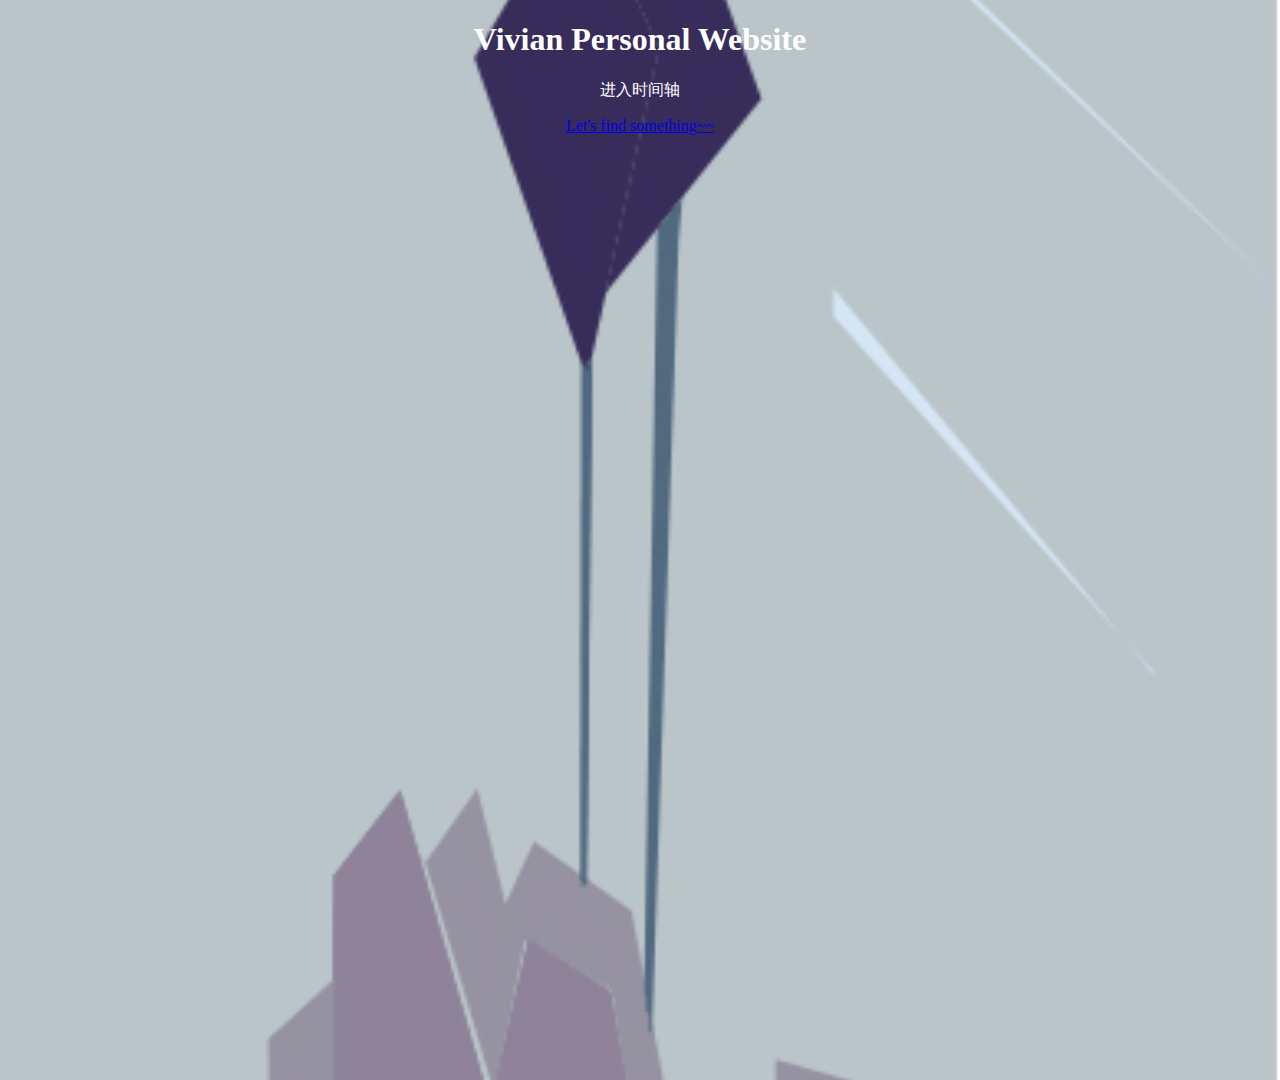
<file: Vivian website_4.10/index test_4.18.html>
<!doctype html>
<html>
<head>
<meta charset="UTF-8">
<title>Vivian Personal Website</title>
<style type="text/css">
	html{
		height:120%;
		color:#ffffff;


	}
	body{
		background:url(head1.jpg) center center;
		background-size:cover; 
	}
	#container{
		width:100%;
		text-align: center;
	}
</style>
</head>

<body>
	<div id="container">
	<h1>Vivian Personal Website</h1>
	<p>进入时间轴</p>
	<a href="invite.php">Let's find something~~</a>
	</div>
</body>
</html>
</file>
